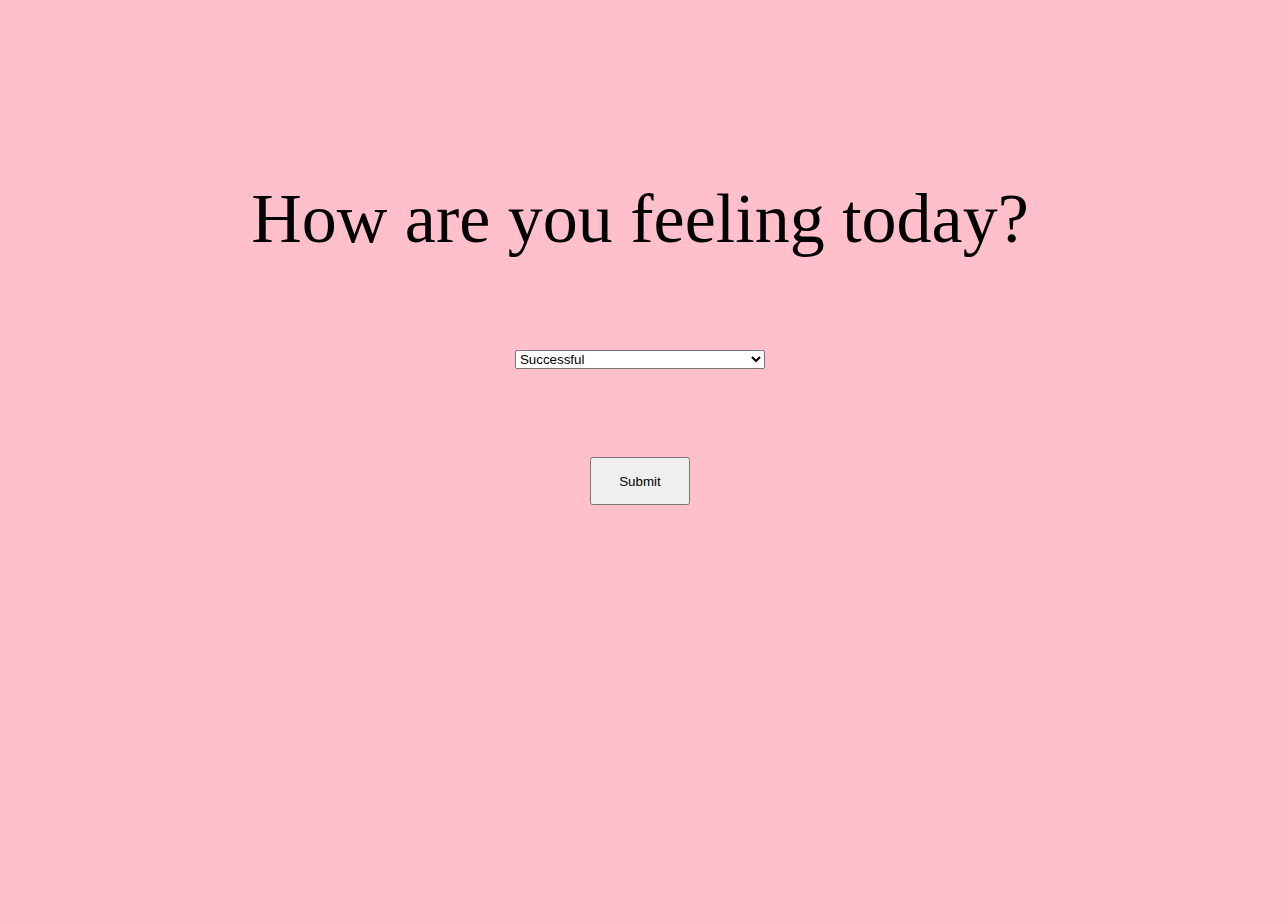
<file: index.html>
<!DOCTYPE html>
<html lang="en">
<head>
	<title>cats</title>
	<link rel ="stylesheet" href="style.css">
	<meta charset="UTF-8">
</head>
<body>
	<div class = "container">
		<br><br><br><br>
		
		<label for = "choice" id = "question">How are you feeling today? </label>

		  <form id = "form">
		  <select name = "emotions" id = "dropdown">
				<option value = "success">Successful</option>
				<option value = "failure">Like a failure</option>
				
		  </select>
		</form>

		<button id = "submit">Submit</button><br><br>

		<div id = "quote"></div>

		<img id = "pic"></img>

		<div id = "by"></div>
	</div>

	<script src="script-2.js"></script>
</body>
</html>
</file>
<file: style.css>
body {
	font-family: garamond;
	margin: auto;
}

.container {
	display: grid;
	width: 100vw;
    height: 100vh;
    grid-template-rows: repeat(10, 1fr);
    grid-template-columns: repeat(11, 1fr);
	background-color: pink;
}

button{
	height: 48px;
}


form {
	grid-area: 5 / 5 / 6 / 8;
	text-align: center;
}

#question {
	grid-area: 3 / 1 / 4 / 12;
	align-self: center;
	text-align: center;
	font-size: 70px;
}

#dropdown {
	/* font-size: 30px; */
	width: 250px;
}

#submit {
	grid-area: 6 / 6 / 7 / 7;
	align-self: center;
	text-align: center;
	width: 100px;
	margin: auto;
}

#pic {
	height: 200px;
	grid-area: 8 / 5 / 10 / 8;
	margin: auto;
	border-radius: 20px;
}

#quote {
	grid-area: 7 / 2 / 8 / 11;
	font-size: 20px;
	align-self: center;
	text-align: center;
}

#by {
	grid-area: 10 / 1 / 11 / 12;
	align-self: center;
	text-align: center;
}
</file>
